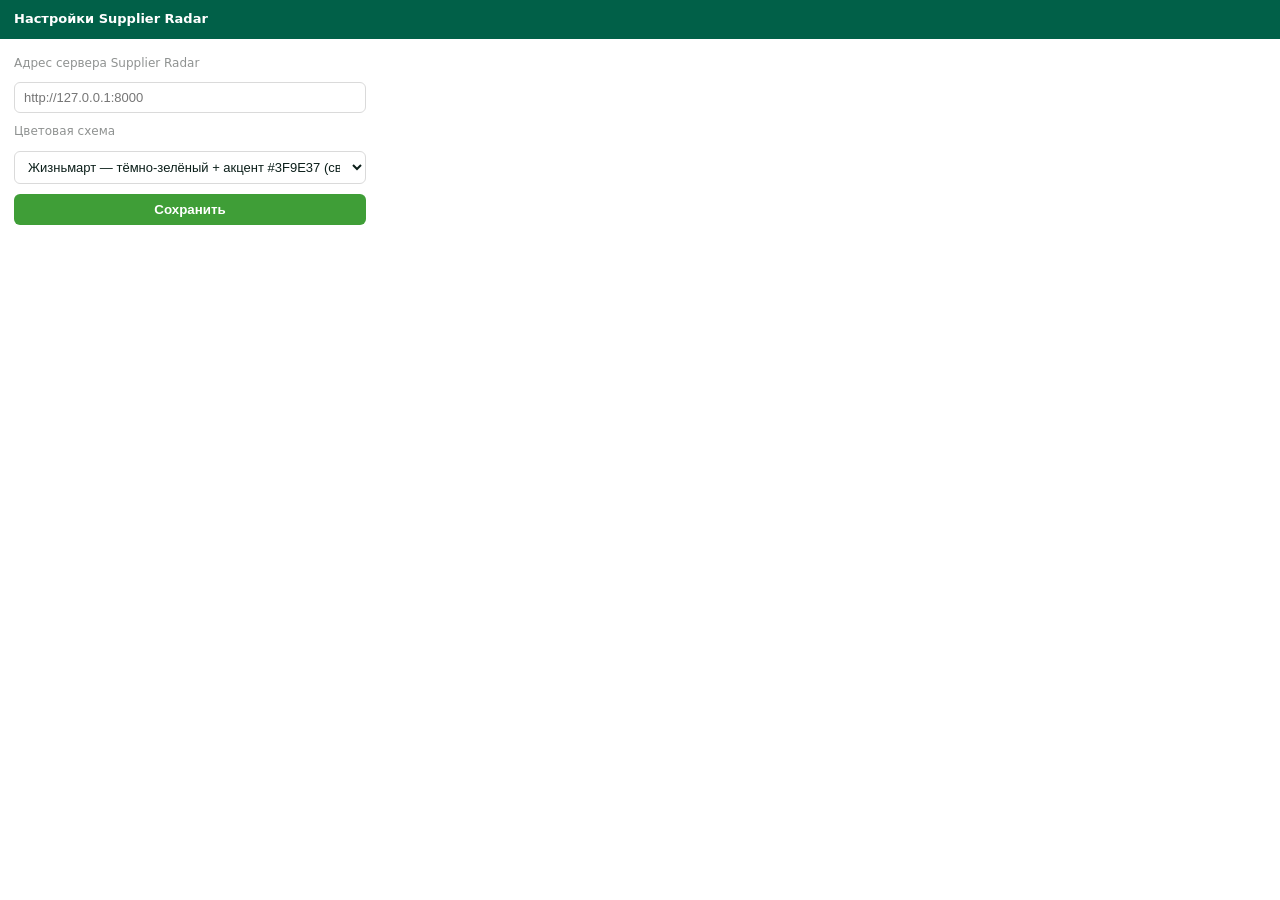
<file: extension/options.html>
<!DOCTYPE html>
<html lang="ru">
<head>
  <meta charset="utf-8">
  <link rel="stylesheet" href="css/popup.css">
</head>
<body class="options-body">
  <header><span class="logo">Настройки Supplier Radar</span></header>
  <form id="options-form">
    <label for="api-url">Адрес сервера Supplier Radar</label>
    <input id="api-url" placeholder="http://127.0.0.1:8000">
    <label for="theme-select">Цветовая схема</label>
    <select id="theme-select">
      <option value="lifemart">Жизньмарт — тёмно-зелёный + акцент #3F9E37 (светлая)</option>
      <option value="goulash">Goulash — чёрный + циан #00FFFF (dark-tech)</option>
    </select>
    <button type="submit">Сохранить</button>
    <div id="saved" class="hidden">Сохранено</div>
  </form>
  <script src="js/options.js"></script>
</body>
</html>
</file>
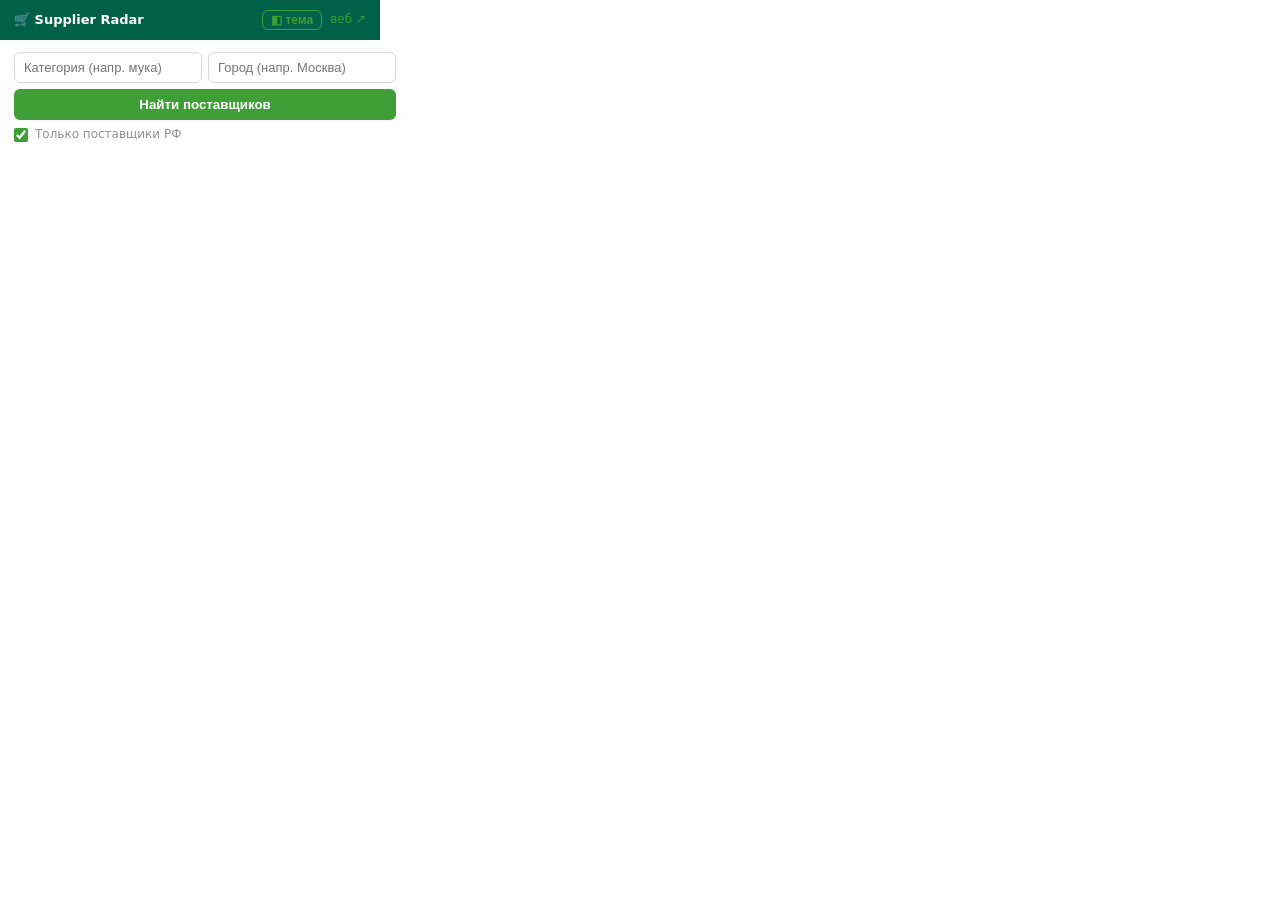
<file: extension/popup.html>
<!DOCTYPE html>
<html lang="ru">
<head>
  <meta charset="utf-8">
  <link rel="stylesheet" href="css/popup.css">
</head>
<body>
  <header>
    <span class="logo">🛒 Supplier Radar</span>
    <span class="header-right">
      <button id="theme-btn" title="Переключить тему (Жизньмарт / Goulash)">◧ тема</button>
      <a href="#" id="open-full" title="Открыть полную версию">веб ↗</a>
    </span>
  </header>

  <form id="search-form">
    <input id="category" placeholder="Категория (напр. мука)" required>
    <input id="city" placeholder="Город (напр. Москва)" required>
    <button type="submit" id="search-btn">Найти поставщиков</button>
    <label class="ru-toggle" title="Только ресурсы РФ: .ru/.su/.рф и российские B2B-каталоги">
      <input type="checkbox" id="ru-only" checked> Только поставщики РФ
    </label>
  </form>

  <div id="status" class="hidden"></div>

  <div id="cards"></div>

  <template id="card-tpl">
    <div class="card">
      <div class="row">
        <span class="name"></span>
        <span class="score"></span>
      </div>
      <div class="verdict"></div>
      <div class="kv"><span class="k">Тел</span><span class="v phone"></span></div>
      <div class="kv"><span class="k">Мин. заказ</span><span class="v minorder"></span></div>
      <div class="links"></div>
    </div>
  </template>

  <script src="js/popup.js"></script>
</body>
</html>
</file>
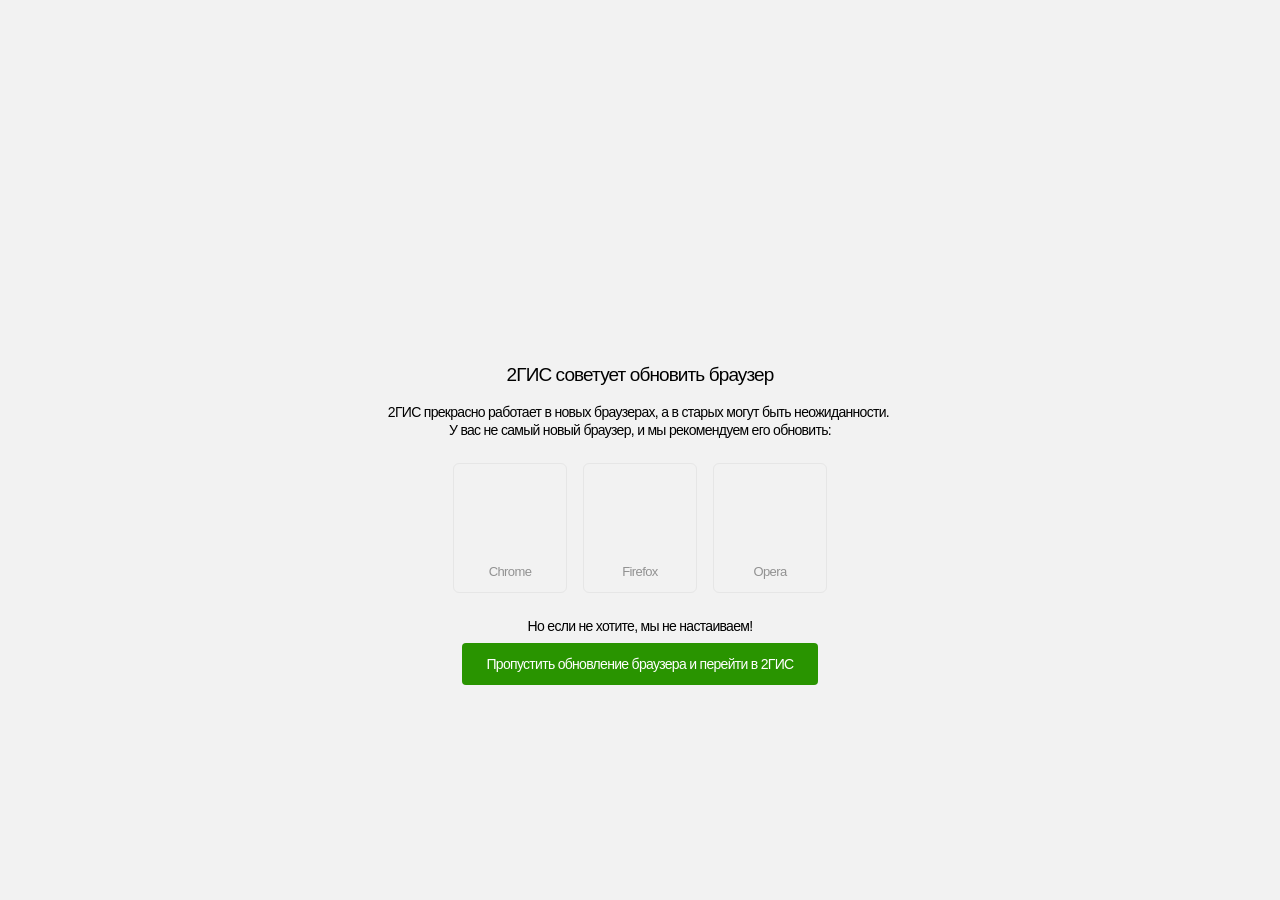
<file: tests/fixtures/pages/2gis_debug.html>
<!doctype html><html><head><meta charSet="utf-8"/><meta name="viewport" content="width=device-width,initial-scale=1.0,maximum-scale=1.0,user-scalable=no"/><link rel="dns-prefetch" href="//mc.yandex.ru"/><link rel="shortcut icon" type="image/png" href="https://d-assets.2gis.ru/favicon.png"/><link rel="apple-touch-icon-precomposed" href="https://d-assets.2gis.ru/favicon.png"/><title>2ГИС</title><style>
@font-face {
    font-family: SBSansText;
    font-weight: 400;
    font-style: normal;
    font-display: swap;
    src: url("https://d-assets.2gis.ru/fonts/SBSansText-Regular.woff2") format("woff2");
}
@font-face {
    font-family: SBSansText;
    font-weight: 600;
    font-style: normal;
    font-display: swap;
    src: url("https://d-assets.2gis.ru/fonts/SBSansText-Semibold.woff2") format("woff2");
}

body {
  overflow: hidden;
  font-family: SBSansText, Helvetica, Arial, sans-serif;
  -webkit-font-smoothing: antialiased;
  -moz-osx-font-smoothing: grayscale;
  -webkit-tap-highlight-color: rgba(0,0,0,0);
}

#acceptRiskButton {
  display: block;
  border: none;
  margin: 0;
  padding: 12px 24px;
  -webkit-appearance: none;
  text-decoration: none;
  font-size: 14px,
  line-height: 17px,
  letter-spacing: -0.6px,
  font-weight: 400;
  font-variant-numeric: oldstyle-nums;
  -moz-box-sizing: border-box;
  box-sizing: border-box;
  display: inline-block;
  border-radius: 4px;
  cursor: pointer;
  color: rgba(255, 255, 255, 1);
  background: #299400;
}
#acceptRiskButton:hover {
  color: rgba(255, 255, 255, 0.7);
}
.link {
  letterSpacing: -0.4px,
  font-size: 12px;
  line-height: 13px;
  font-weight: 400;
  font-variant-numeric: oldstyle-nums;
  color: #929292;
  text-align: center;
  -webkit-user-select: none;
  -moz-user-select: none;
  -ms-user-select: none;
  user-select: none;
  text-decoration: none;
}
  </style><meta property="og:image" content="https://d-assets.2gis.ru/default-share.png"/></head><body><div id="root"><div dir="ltr" style="height:100%"><div style="position:absolute;z-index:0;top:0;bottom:0;left:0;right:0;display:table;text-align:center;height:100%;width:100%;background:#f2f2f2;font-size:14px;line-height:18px;font-weight:400;letter-spacing:-0.7px;font-variant-numeric:oldstyle-nums"><div style="display:table-cell;text-align:center;vertical-align:middle"><div style="display:inline-block;width:98px;height:101px;padding-top:18px;padding-bottom:25px;padding-left:15px;padding-right:15px"><div style="background-image:url(https://d-assets.2gis.ru/museum/icon200.png);width:100%;height:100%;max-width:100%;max-height:100%" data-n="wat-image"></div></div><div style="font-size:19px;line-height:24px;font-weight:400;word-wrap:break-word;letter-spacing:-0.9px;padding-bottom:16px">2ГИС советует обновить браузер</div><div style="margin:0 50px;padding-bottom:24px;text-align:center;white-space:pre-wrap">2ГИС прекрасно работает в новых браузерах, а в старых могут быть неожиданности. 
У вас не самый новый браузер, и мы рекомендуем его обновить:</div><div style="text-align:center"><div style="width:112px;height:128px;display:inline-block;border-radius:6px;border:solid 1px #e6e6e6;margin:0 8px"><a href="https://www.google.ru/chrome/browser/" target="_blank" class="link"><div style="padding-top:16px;padding-bottom:4px;padding-left:16px;padding-right:16px;width:80px;height:80px"><div style="background-image:url(https://d-assets.2gis.ru/museum/google-chrome.png);width:100%;height:100%;max-width:100%;max-height:100%" data-n="wat-image"></div></div><div style="font-size:13px;line-height:16px;font-weight:400;letter-spacing:-0.6px;font-variant-numeric:oldstyle-nums;color:#929292;text-align:center;user-select:none">Chrome</div></a></div><div style="width:112px;height:128px;display:inline-block;border-radius:6px;border:solid 1px #e6e6e6;margin:0 8px"><a href="https://www.mozilla.org/ru/firefox/new/" target="_blank" class="link"><div style="padding-top:16px;padding-bottom:4px;padding-left:16px;padding-right:16px;width:80px;height:80px"><div style="background-image:url(https://d-assets.2gis.ru/museum/mozilla-firefox.png);width:100%;height:100%;max-width:100%;max-height:100%" data-n="wat-image"></div></div><div style="font-size:13px;line-height:16px;font-weight:400;letter-spacing:-0.6px;font-variant-numeric:oldstyle-nums;color:#929292;text-align:center;user-select:none">Firefox</div></a></div><div style="width:112px;height:128px;display:inline-block;border-radius:6px;border:solid 1px #e6e6e6;margin:0 8px"><a href="http://www.opera.com/" target="_blank" class="link"><div style="padding-top:16px;padding-bottom:4px;padding-left:16px;padding-right:16px;width:80px;height:80px"><div style="background-image:url(https://d-assets.2gis.ru/museum/opera.png);width:100%;height:100%;max-width:100%;max-height:100%" data-n="wat-image"></div></div><div style="font-size:13px;line-height:16px;font-weight:400;letter-spacing:-0.6px;font-variant-numeric:oldstyle-nums;color:#929292;text-align:center;user-select:none">Opera</div></a></div></div><div style="padding-top:24px;padding-bottom:8px;padding-left:0;padding-right:0;text-align:center">Но если не хотите, мы не настаиваем!</div><a id="acceptRiskButton" href="https://2gis.ru/moscow/search/%D0%BC%D1%83%D0%BA%D0%B0+%D0%BE%D0%BF%D1%82">Пропустить обновление браузера и перейти в 2ГИС</a></div></div></div></div><script nonce="NneMjzJKDXKJizwI/03JPw==">;var __features=[];try{if(!Array.prototype.flat || !Array.prototype.flatMap){__features.push("Array.flatMapAndFlat")}if(false){__features.push("firstInputDelay")}if(!window.IntersectionObserver){__features.push("IntersectionObserver")}if(!Object.assign){__features.push("Object.assign")}if(!window.requestIdleCallback){__features.push("requestIdleCallback")}if(!window.Worker){__features.push("Worker")}if(!window.ResizeObserver){__features.push("ResizeObserver")}}catch(e){};if (__features.length){document.write('<script nonce="NneMjzJKDXKJizwI/03JPw==" src="/_/polyfills.min.js?features='+__features.join(',')+'"></scr'+'ipt>')}</script><script nonce="NneMjzJKDXKJizwI/03JPw==">var __analyticsCfg = JSON.parse('{"deviceType":"desktop","jurisdictionStatus":"unknown","yandex":{"counterId":"837864","webvisor":false,"fallback":false},"tns":true,"liveInternet":{"countryCode":"ru"},"mailRuPixel":{"counterId":"3514482"},"kraken":{"counterId":"7736136"},"sberAds":{"partnerId":"8782d3d4-eff3-4f54-806c-4ea4e1dcd621","userId":"db8a24ad-831e-4580-a0a3-465ebabcb6bc"}}');</script><script nonce="NneMjzJKDXKJizwI/03JPw==">"use strict";(self.webpackChunk=self.webpackChunk||[]).push([[5153],{55586(){let e="";const t=window.__analyticsCfg||{};var n,o,a,i;t.google&&(!function(e){const{tagId:t,deviceType:n,jurisdictionStatus:o,projectId:a}=e;window.dataLayer=window.dataLayer||[],window.gtag=function(){dataLayer.push(arguments)},window.gtag("js",new Date),window.gtag("config",t,{device_type:n,project_id:a}),"unknown"!==o&&window.gtag("consent","default",{analytics_storage:"agree"===o?"granted":"denied",ad_storage:"agree"===o?"granted":"denied"})}({...t.google,deviceType:t.deviceType,jurisdictionStatus:t.jurisdictionStatus,projectId:t.projectId}),window.gtag&&window.gtag("event","page_view",{page_path:window.location.pathname+window.location.search,page_location:window.location.origin+window.location.pathname+window.location.search,page_title:document.title}),t.projectId&&(n=t.projectId,window.gtag&&window.gtag("event","ChangeProject",{project_id:n}))),t.yandex&&(!function(e){const{counterId:t,webvisor:n,fallback:o}=e;var a,i,r,c,d,s,w;a=window,i=document,r="script",c=o?"//cdn.jsdelivr.net/npm/yandex-metrica-watch/tag.js":"//mc.yandex.ru/metrika/tag.js",a[d="ym"]=a[d]||function(){(a[d].a=a[d].a||[]).push(arguments)},a[d].l=1*new Date,s=i.createElement(r),w=i.getElementsByTagName(r)[0],s.async=1,s.src=c,w.parentNode.insertBefore(s,w),window.ym_default=window.ym.bind(window,t),window.ym_default("init",{webvisor:n,clickmap:!0,trackLinks:!0,accurateTrackBounce:!0,trackHash:!0})}(t.yandex),window.ym_default&&window.ym_default("hit",window.location.origin+window.location.pathname+window.location.search,{title:document.title})),t.mailRuPixel&&(o=t.mailRuPixel.counterId,(window._tmr||(window._tmr=[])).push({id:o,type:"pageView",start:(new Date).getTime()}),function(e,t,n){if(e.getElementById(n))return;const o=e.createElement("script");o.type="text/javascript",o.async=!0,o.id=n,o.src="https://top-fwz1.mail.ru/js/code.js";const a=function(){var t;const n=e.getElementsByTagName("script")[0];null==(t=n.parentNode)||t.insertBefore(o,n)};"[object Opera]"==t.opera?e.addEventListener("DOMContentLoaded",a,!1):a()}(document,window,"tmr-code")),t.facebookPixel&&(!function(e){const{counterId:t,isImgMethod:n}=e;if(n){if(window.fbqImageTrack)return;window.fbqImageTrack={isImgMethod:n,counterId:t}}else{var o,a,i,r,c,d;o=window,a=document,i="script",o.fbq||(r=o.fbq=function(){r.callMethod?r.callMethod.apply(r,arguments):r.queue.push(arguments)},o._fbq||(o._fbq=r),r.push=r,r.loaded=!0,r.version="2.0",r.queue=[],(c=a.createElement(i)).async=!0,c.src="https://connect.facebook.net/en_US/fbevents.js",(d=a.getElementsByTagName(i)[0]).parentNode.insertBefore(c,d)),window.fbq("init",t)}}(t.facebookPixel),t.facebookPixel.isImgMethod?(null==(a=window.fbqImageTrack)?void 0:a.isImgMethod)&&((new Image).src=`https://www.facebook.com/tr?id=${window.fbqImageTrack.counterId}&ev=PageView&hash=${Math.random()}`):window.fbq("track","PageView")),t.tns&&(function(e,t,n){(e[n]=e[n]||[]).push(function(){try{window.tnsCounter2gis_ru=new TNS.TnsCounter({account:"2gis_ru",tmsec:"2gis_site"})}catch(e){}});var o=t.createElement("script");o.type="text/javascript",o.async=!0,o.src=("https:"==t.location.protocol?"https:":"http:")+"//www.tns-counter.ru/tcounter.js";var a=t.getElementsByTagName("script")[0];a.parentNode.insertBefore(o,a)}(window,document,"tnscounter_callback"),function(){function t(){window.tnsCounter2gis_ru.hit(void 0,window.location.href,(e||document.referrer).replace(/\*/g,"%2a")),e=window.location.origin+window.location.pathname}(window.tnsCounter2gis_ru||window.tnscounter_callback)&&(window.tnsCounter2gis_ru?t():window.tnscounter_callback.push(t))}()),t.liveInternet&&(i=t.liveInternet,(new Image).src=function(e){const{countryCode:t,projectCode:n}=e;let o="//counter.yadro.ru/hit;2gis/online";return o+=`/${t}`,n&&(o+=`/${n}`),o+="?t38.6",o+=`;r${encodeURIComponent(document.referrer)}`,o+=`;s${screen.width}*${screen.height}*${screen.colorDepth}`,o+=`;u${encodeURIComponent(window.location.href)}`,o+=Math.random(),o}(i)),t.kraken&&(e=>{!function(t,n){(t._top100q=t._top100q||[]).push(function(){var n={project:e,user_id:null};try{t.top100Counter=new window.top100(n)}catch(e){}});var o=n.getElementsByTagName("script")[0],a=n.createElement("script"),i=function(){var e;null==(e=o.parentNode)||e.insertBefore(a,o)};a.type="text/javascript",a.async=!0,a.src=("https:"==n.location.protocol?"https:":"http:")+"//st.top100.ru/top100/top100.js","[object Opera]"==t.opera?n.addEventListener("DOMContentLoaded",i,!1):i()}(window,document)})(t.kraken.counterId),t.sberAds&&(e=>{const{partnerId:t,userId:n}=e;if(!t||!n)return;(new Image).src=`https://sync.rambler.ru/set?partner_id=${encodeURIComponent(t)}&id=${encodeURIComponent(n)}`})(t.sberAds)}},e=>{var t;t=55586,e(e.s=t)}]);</script><script nonce="NneMjzJKDXKJizwI/03JPw==" src="https://d-assets.2gis.ru/museum/museum.js"></script></body></html>
</file>
<file: extension/css/popup.css>
/* Supplier Radar widget — two brand themes via CSS variables.
   lifemart: двухзелёная система (#016048 + #3F9E37) на белом
   goulash:  чёрно-циановая (#222222 + #00FFFF, доп. #B1EC52) dark-tech */
* { box-sizing: border-box; margin: 0; }

:root,
[data-theme="lifemart"] {
  --bg: #ffffff;
  --panel: #f1f4f3;
  --panel2: #ffffff;
  --border: #dadada;
  --border-soft: #d3d3d3;
  --text: #0c1f1a;
  --muted: #8f9291;
  --header-bg: #016048;
  --header-text: #ffffff;
  --accent: #3f9e37;        /* кнопки, ссылки, основной акцент */
  --accent-hover: #5cbc54;
  --accent-contrast: #ffffff;
  --active: #005440;        /* нажатые состояния */
  --score-good: #3f9e37;
  --score-good-bg: rgba(63, 158, 55, 0.12);
  --score-ok: #016048;
  --score-ok-bg: rgba(1, 96, 72, 0.10);
  --score-low: #8f9291;
  --score-low-bg: rgba(143, 146, 145, 0.14);
  --fav: #f3aeae;
}

[data-theme="goulash"] {
  --bg: #222222;
  --panel: #26272c;
  --panel2: #0a2224;
  --border: #424242;
  --border-soft: #797979;
  --text: #ffffff;
  --muted: #b6bfc9;
  --header-bg: #0a2224;
  --header-text: #ffffff;
  --accent: #00ffff;        /* g-cyan */
  --accent-hover: #00d6d6;  /* g-cyan-dark */
  --accent-contrast: #040406; /* тёмный текст на ярком циане */
  --active: #1b1b1b;
  --score-good: #b1ec52;    /* g-green */
  --score-good-bg: rgba(177, 236, 82, 0.12);
  --score-ok: #00ffff;
  --score-ok-bg: rgba(0, 255, 255, 0.10);
  --score-low: #a4a4a4;
  --score-low-bg: rgba(164, 164, 164, 0.14);
  --fav: #ff2f2f;           /* g-error как избранный-акцент */
}

body {
  width: 380px;
  max-height: 560px;
  overflow-y: auto;
  font: 13px/1.45 "Segoe UI", system-ui, sans-serif;
  background: var(--bg);
  color: var(--text);
}

header {
  display: flex;
  justify-content: space-between;
  align-items: center;
  gap: 8px;
  padding: 10px 14px;
  background: var(--header-bg);
  color: var(--header-text);
}
.logo { font-weight: 700; }
.header-right { display: flex; align-items: center; gap: 8px; }
header a { color: var(--accent); text-decoration: none; font-size: 12px; }
header button {
  background: transparent;
  border: 1px solid var(--accent);
  color: var(--accent);
  padding: 2px 8px;
  border-radius: 6px;
  cursor: pointer;
  font-size: 12px;
}
header button:hover { background: var(--accent); color: var(--accent-contrast); }

form { display: grid; grid-template-columns: 1fr 1fr; gap: 6px; padding: 12px 14px; }
input {
  background: var(--panel2);
  border: 1px solid var(--border);
  color: var(--text);
  padding: 7px 9px;
  border-radius: 6px;
  font-size: 13px;
}
input:focus { outline: 1px solid var(--accent); }
button {
  grid-column: 1/-1;
  background: var(--accent);
  border: 0;
  color: var(--accent-contrast);
  padding: 8px;
  border-radius: 6px;
  font-weight: 600;
  cursor: pointer;
}
button:disabled { opacity: 0.6; cursor: wait; }
button:not(:disabled):hover { background: var(--accent-hover); }
button:not(:disabled):active { background: var(--active); }

.ru-toggle {
  grid-column: 1/-1;
  display: flex; align-items: center; gap: 7px;
  color: var(--muted); font-size: 12px; cursor: pointer; user-select: none;
}
.ru-toggle input { accent-color: var(--accent); width: 14px; height: 14px; cursor: pointer; }

#status { padding: 8px 14px; color: var(--muted); font-size: 12px; }

#cards { padding: 0 14px 14px; display: grid; gap: 8px; }
.hidden { display: none; }

.card {
  background: var(--panel);
  border: 1px solid var(--border);
  border-radius: 8px;
  padding: 10px 12px;
}
.row { display: flex; justify-content: space-between; gap: 8px; }
.name { font-weight: 600; }
.score {
  font-weight: 700;
  padding: 1px 7px;
  border-radius: 10px;
  font-size: 12px;
  flex-shrink: 0;
}
.score.good { background: var(--score-good-bg); color: var(--score-good); }
.score.ok { background: var(--score-ok-bg); color: var(--score-ok); }
.score.low, .score.poor { background: var(--score-low-bg); color: var(--score-low); }

.verdict { color: var(--muted); font-size: 11.5px; margin: 3px 0 6px; }
.kv { display: flex; gap: 6px; font-size: 12.5px; }
.k { color: var(--muted); min-width: 72px; }
.links { margin-top: 7px; display: flex; gap: 12px; }
.links a { color: var(--accent); text-decoration: none; font-size: 12px; }
.links a:hover { color: var(--accent-hover); }

.empty { padding: 20px 14px; color: var(--muted); text-align: center; }

/* options page */
.options-body { width: auto; max-height: none; }
.options-body form {
  display: flex; flex-direction: column; gap: 10px;
  max-width: 380px; padding: 16px 14px;
}
.options-body label { font-size: 12px; color: var(--muted); }
.options-body select {
  background: var(--panel2); border: 1px solid var(--border); color: var(--text);
  padding: 7px 9px; border-radius: 6px; font-size: 13px;
}
#saved { color: var(--score-good); font-size: 12px; padding: 0 14px; }
</file>
